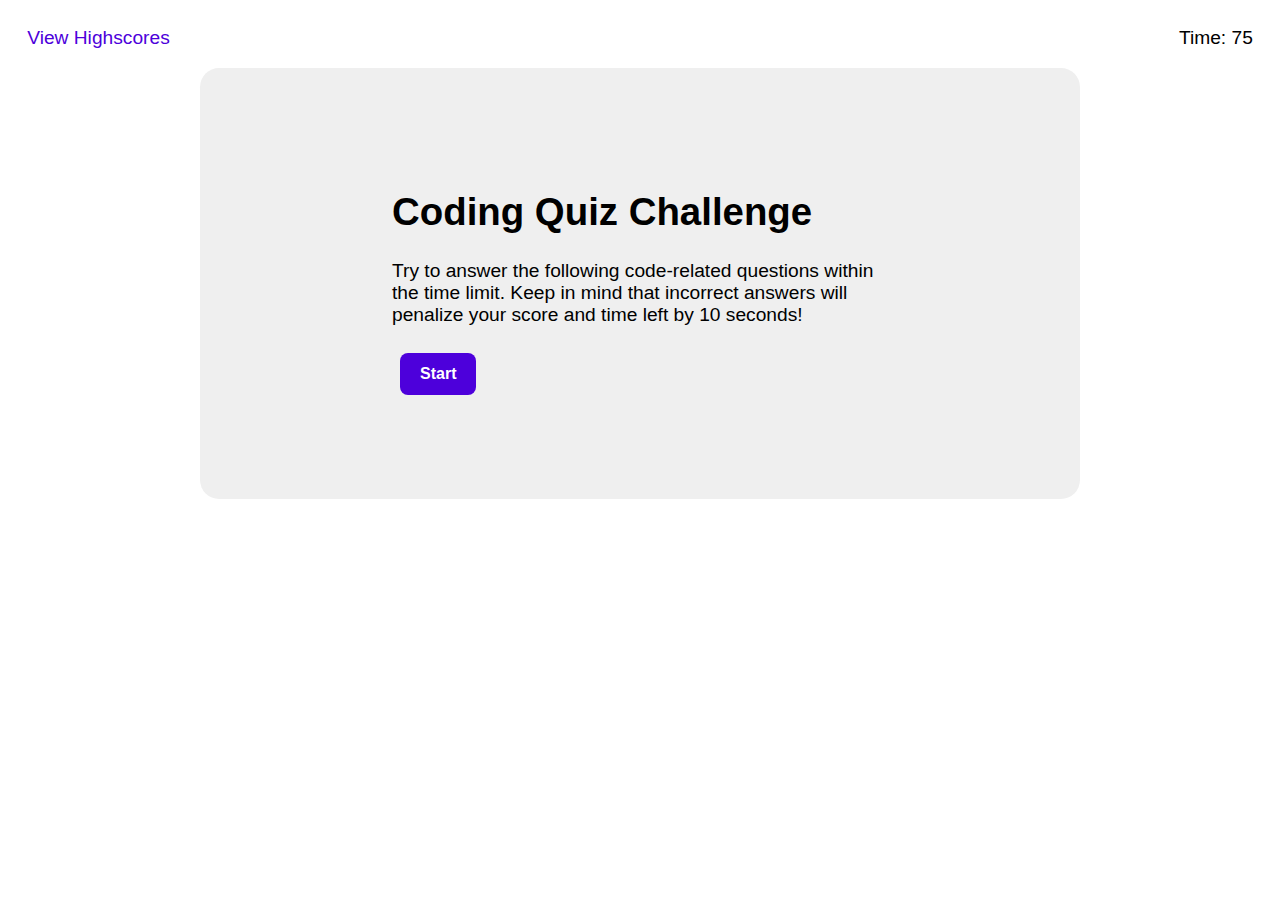
<file: index.html>
<!DOCTYPE html>
<html lang="en">
<head>
  <meta charset="UTF-8">
  <meta http-equiv="X-UA-Compatible" content="IE=edge">
  <meta name="viewport" content="width=device-width, initial-scale=1.0">
  <title>Coding Quiz!</title>
  <link href="./assets/css/style.css" rel="stylesheet" />
</head>

<body>
  <header>
    <a id="scoreboard" href="scoreboard.html">View Highscores</a>
    <div id="timer">Time: 75</div>
  </header>
  <main>
    <div class="container">
      <section id="questionSection">
        <h1>Coding Quiz Challenge</h1>
        <p>Try to answer the following code-related questions within the time limit.
          Keep in mind that incorrect answers will penalize your score and time left by 10 seconds!
        </p>
        <ul id="questionList"></ul>
        <button class="buttonStyles" type="button" id="startBtn">Start</button>
      </section>
    </div>

  </main>

  <script type="text/javascript" src="./assets/js/script.js"></script>
</body>
</html>
</file>
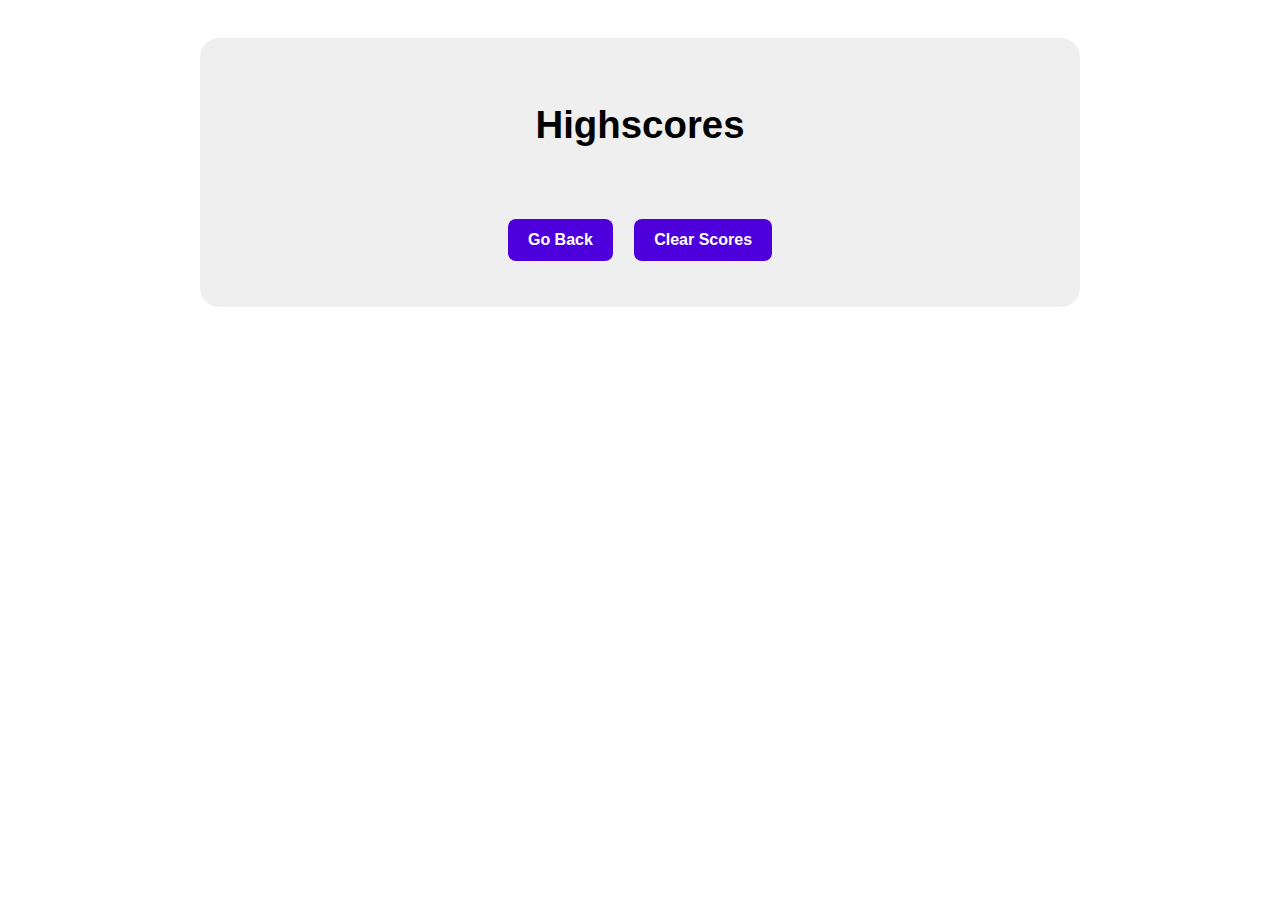
<file: scoreboard.html>
<!DOCTYPE html>
<html lang="en">
<head>
  <meta charset="UTF-8">
  <meta http-equiv="X-UA-Compatible" content="IE=edge">
  <meta name="viewport" content="width=device-width, initial-scale=1.0">
  <title>Highscores</title>
  <link href="./assets/css/style.css" rel="stylesheet" />
</head>
<body>

  <main>
    <div class="scoreContainer">
      <h1>Highscores</h1>
      <ol id="scoreListDisplay"></ol>
      <div>
        <button class="buttonStyles" type="button" id="backBtn">Go Back</button>
        <button class="buttonStyles" type="button" id="clearBtn">Clear Scores</button>
      </div>
    </div>

  </main>

  <script src="./assets/js/scoreboard.js"></script>
</body>

</html>
</file>
<file: assets/css/style.css>
:root {
  --light-purple: rgb(77, 0, 219);
  --dark-purple: rgb(41, 1, 114);
  --display-text: rgb(92, 92, 92);
  --highlight: rgb(160, 150, 218);
}
body {
  font-family: Arial, Helvetica, sans-serif;
  font-size: larger;
}

header > * {
  display: inline-block;
  margin: 1em;
}

#timer {
  float: right;
}

a {
  text-decoration: none;
  color: var(--light-purple)
}
.container {
  display: flex;
  padding: 5em 10em 5em 10em;
  margin: 0em 10em 0em 10em;
  box-sizing: border-box;
  align-items: center;
  justify-content: center;
  border-radius: 1em;
  background: #efefef;
}

ul {
  padding-left: 0;
}

ul > * {
  width: 45%;
  list-style: none;
  padding: 0.5em;
  margin: 0em 0em 0.5em 0em;
  border-radius: 0.5em;
  color: white;
  background-color: var(--dark-purple)
}

ul > li:hover {
  cursor: pointer;
  background-color: var(--light-purple)
}

#displayMessage {
  font-style: italic;
  font-size: 1.25rem;
  color: var(--display-text)
}

.scoreContainer {
  display: flex;
  flex-direction: column;
  padding: 2em;
  margin: 10em;
  margin-top: 2em;
  align-items: center;
  justify-content: center;
  border-radius: 1em;
  background: #efefef;
}

ol {
  padding-left: 0;
}

ol > * {
  padding: 0.5em;
  margin: 0em 0em 0.5em 0em;
  background-color: var(--highlight)
}

.buttonStyles {
  background-color: rgb(77, 0, 219);
  border: none;
  border-radius: 0.5em;
  color: white;
  padding: 0.75em 1.25em;
  margin: 0.5em 0.5em;
  text-align: center;
  text-decoration: none;
  display: inline-block;
  font-size: 16px;
  font-weight: 600;
  font-family:'Segoe UI', Tahoma, Geneva, Verdana, sans-serif
}

.buttonStyles:hover {
  cursor: pointer;
  background-color: rgb(77, 0, 219);
}
</file>
